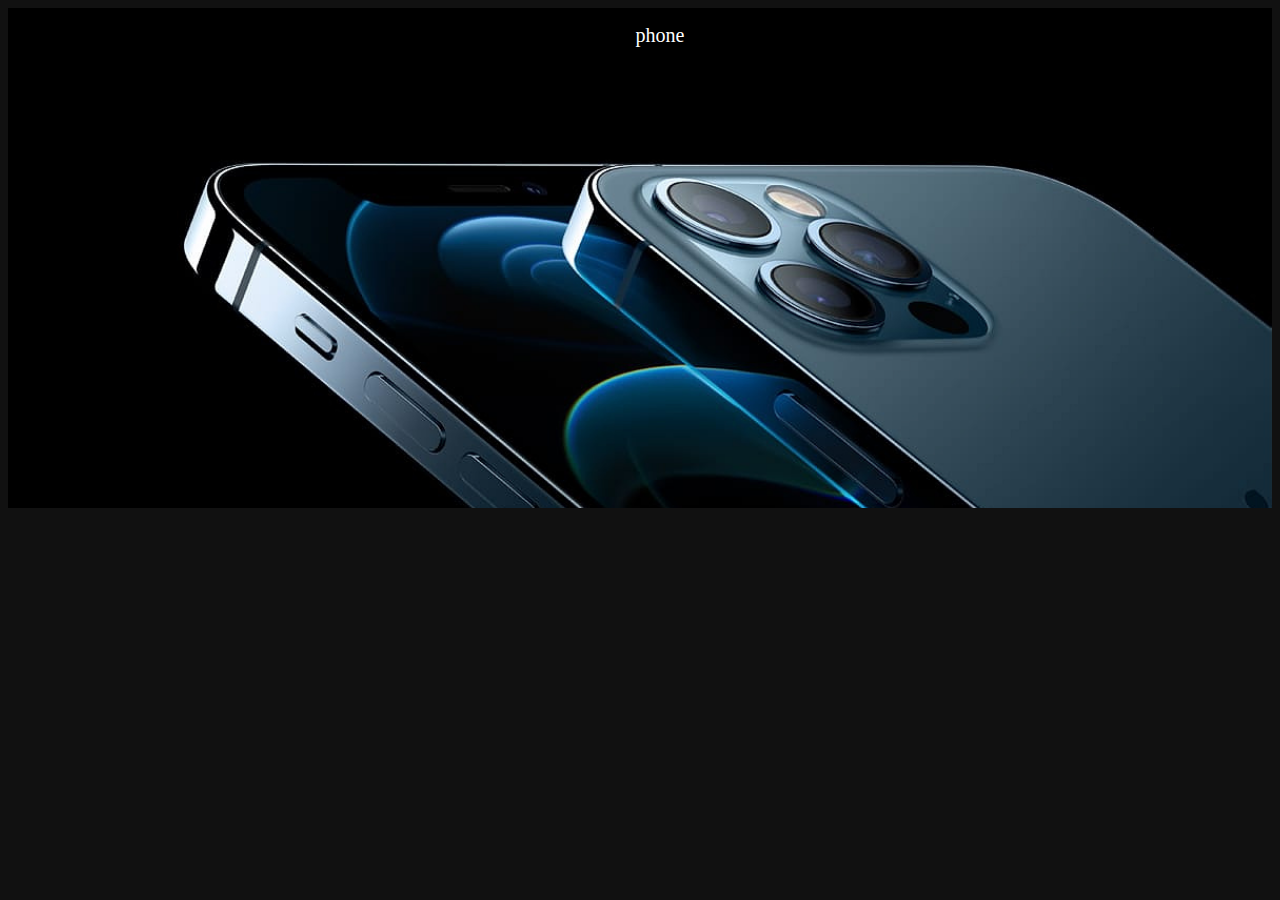
<file: index.html>
<!DOCTYPE html>
<html lang="en">

<head>
    <meta charset="UTF-8">
    <meta name="viewport" content="width=device-width, initial-scale=1.0">
    <link rel="stylesheet" href="./css/style.css">
    <title>Document</title>
</head>

<body class="body">
    <div class="img">
        <nav>
            <ul>
                <li><a href="page2.html">phone</a></li>
            </ul>

        </nav>
    </div>






</body>

</html>
</file>
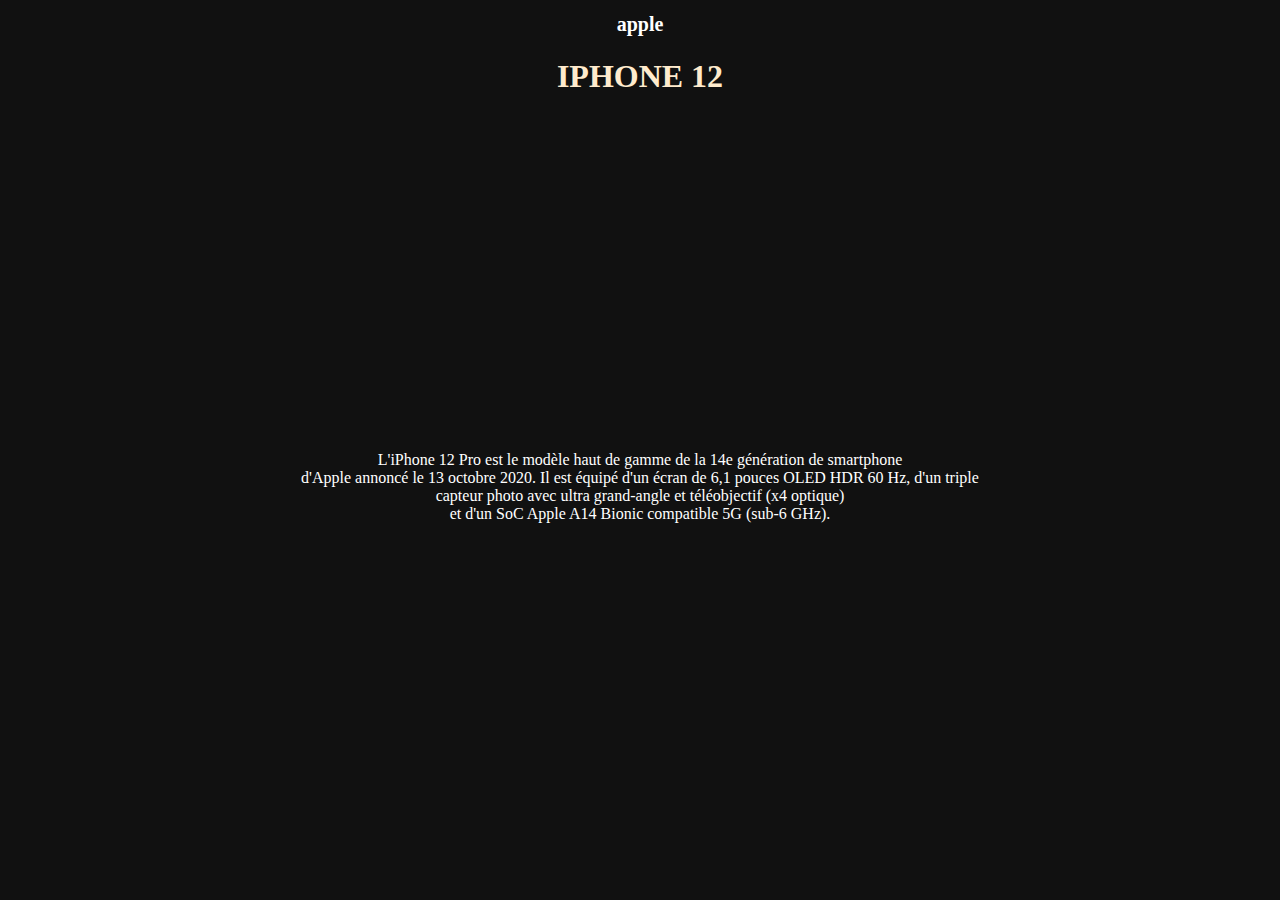
<file: page2.html>
<!DOCTYPE html>
<html lang="en">

<head>
    <meta charset="UTF-8">
    <meta name="viewport" content="width=device-width, initial-scale=1.0">
    <title>Document</title>
    <link rel="stylesheet" href="./css/style.css">
</head>

<body class="body">
<center>
    <section>
        <h1 class="bigtitle">apple</h1>
        <article>
                <h1 class="title">IPHONE 12</h1>
                <iframe width="560" height="315" src="https://www.youtube.com/embed/cnXapYkboRQ" frameborder="0"
                    allow="accelerometer; autoplay; clipboard-write; encrypted-media; gyroscope; picture-in-picture"
                    allowfullscreen></iframe>
                <p class="char">L'iPhone 12 Pro est le modèle haut de gamme de la 14e génération de smartphone
                    </br>d'Apple annoncé le 13 octobre 2020. Il est équipé d'un écran de 6,1 pouces OLED HDR 60 Hz, d'un
                    triple</br> capteur photo avec ultra grand-angle et téléobjectif (x4 optique)</br> et d'un SoC Apple
                    A14 Bionic compatible 5G (sub-6 GHz).</p>
        </article>
    </section>
</center>
</body>

</html>
</file>
<file: css/style.css>
.body{
background-color: rgb(17, 17, 17);
overflow: hidden;
}
.char{
    color: white;
}
.title{
    color: blanchedalmond;

}
.bigtitle{
    color: white;
    font-size: 20px;
}
.img{
    background-image: url(../iphone-12-pro-og-202009.jpg);
    width: 100%;
    height: 500px;
    background-size: cover;
    background-repeat: no-repeat;
    position: relative;
    display: flex;
    justify-content: center;
}

li a {
    font-size: 20px;
    color: white;
    text-decoration: none;
}

li {
    list-style: none;
}
li a:hover{
    color: cyan;
    text-decoration:underline;
}
</file>
